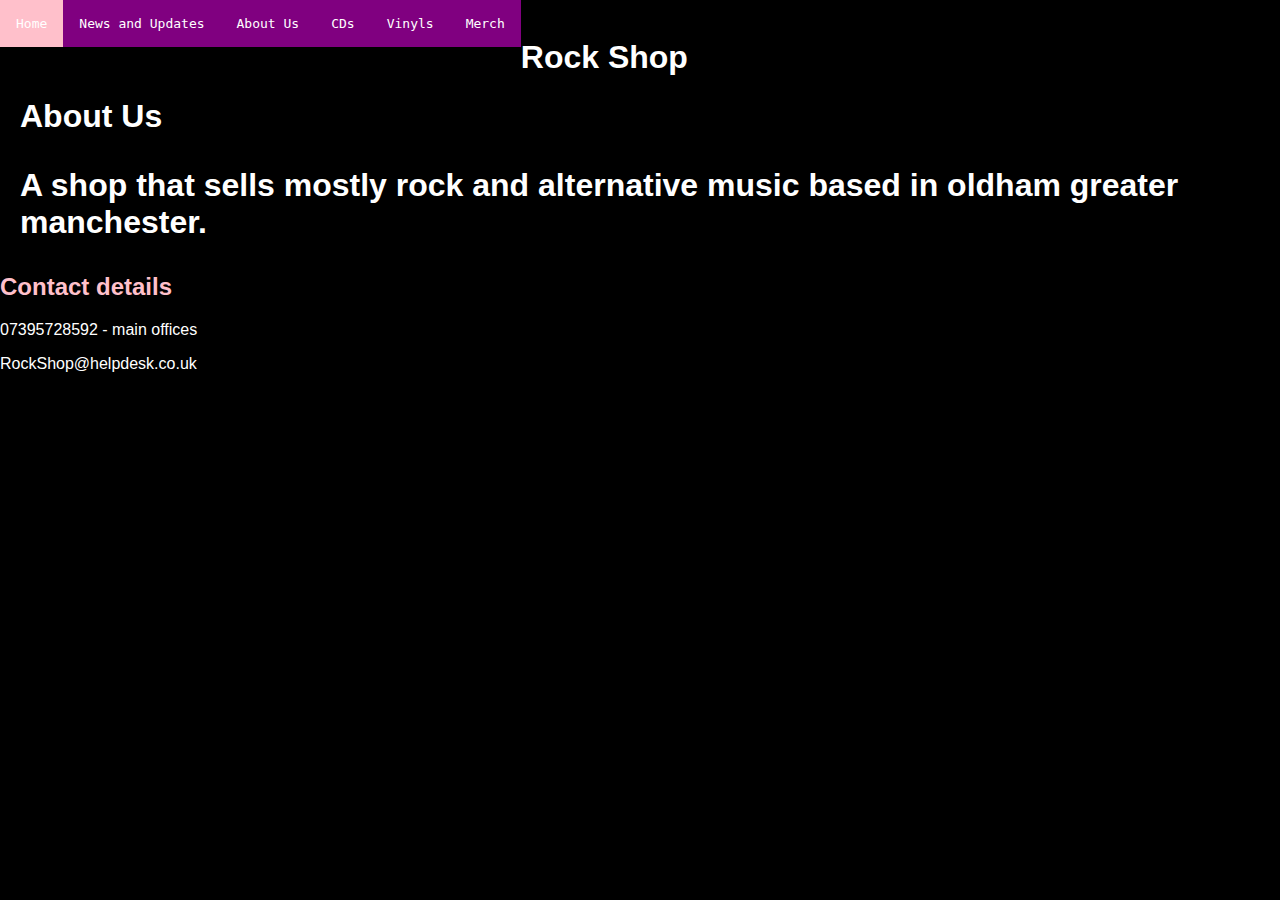
<file: about.html>
<!DOCTYPE html>
<html>
<head>
<link rel="stylesheet" type="text/css" href="mystyle.css">
</head>
<body>
  <nav role="navigation">
  <ul>
    <li><a href="index.html">Home</li>
    <li><a href="#">News and Updates</a>
      <ul class="dropdown">
        <li><a href="new releases.html">New releases</a></li>
        <li><a href="Band news.html">Band news</a></li>
        <li><a href="Updates.html">Updates to website</a></li>
      </ul>
    </li>
    <li><a href="about.html">About Us</a></li>

    <li><a href="CDs.html">CDs</a></li>
        <li><a href="Vinyls.html">Vinyls</a></li>
        <li><a href="merch.html">Merch</a></li
  </ul>
</nav>
      <ul class="dropdown">
        <
  </ul>
</nav>


<h1>Rock Shop</h1>

<h1>About Us</>
<p>A shop that sells mostly rock and alternative music based in oldham greater manchester.</p>

  <h2> Contact details</h2>
  <p>07395728592 - main offices</p>
  <p>RockShop@helpdesk.co.uk</p>
</body>
</html>
</file>
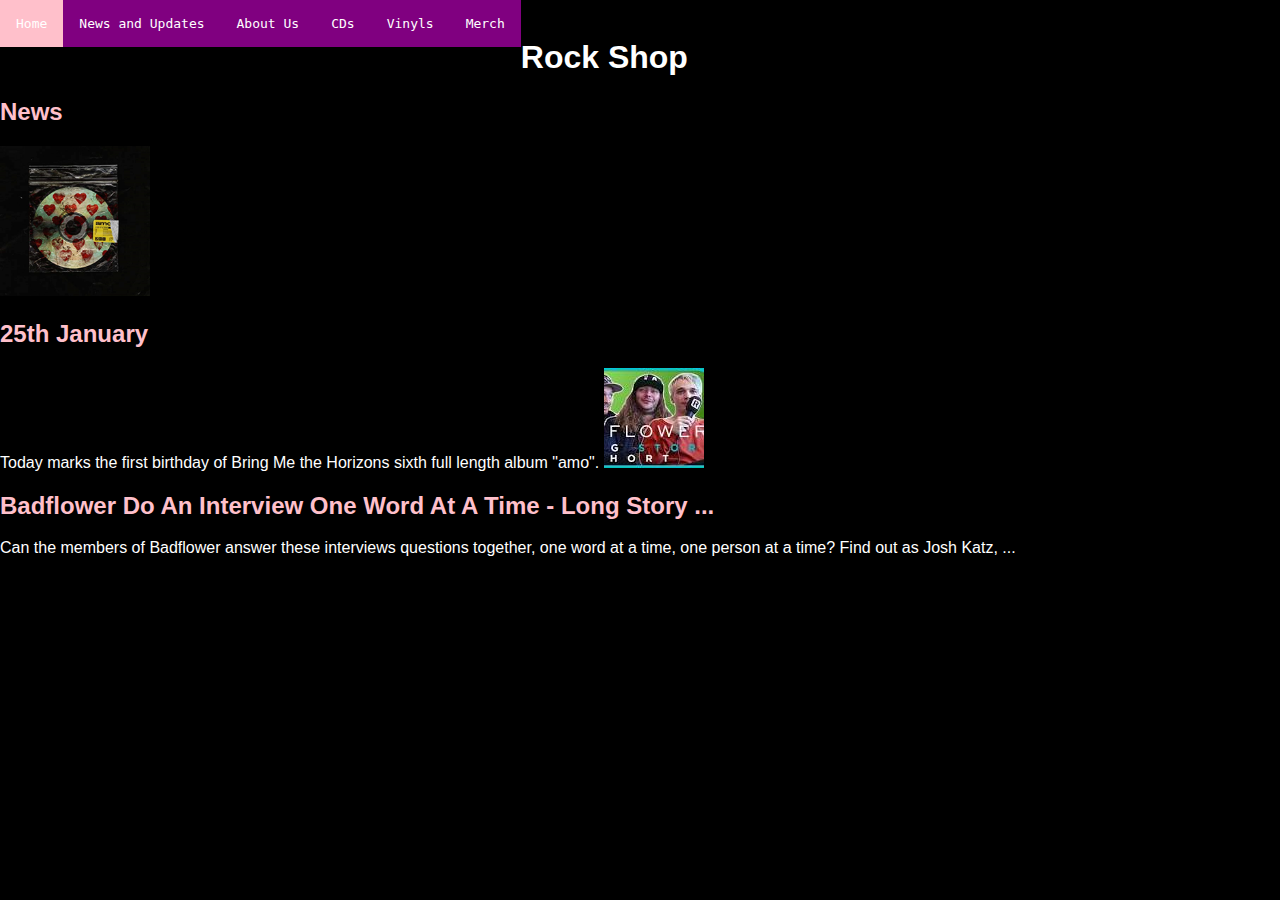
<file: Band news.html>
<!DOCTYPE html>
<html>
<head>
<link rel="stylesheet" type="text/css" href="mystyle.css">
</head>
<body>
  <nav role="navigation">
  <ul>
    <li><a href="index.html">Home</li>
    <li><a href="#">News and Updates</a>
      <ul class="dropdown">
        <li><a href="new releases.html">New releases</a></li>
        <li><a href="Band news.html">Band news</a></li>
        <li><a href="Updates.html">Updates to website</a></li>
      </ul>
    </li>
    <li><a href="about.html">About Us</a></li>

    <li><a href="CDs.html">CDs</a></li>
        <li><a href="Vinyls.html">Vinyls</a></li>
        <li><a href="merch.html">Merch</a></li
  </ul>
</nav>
      <ul class="dropdown">
        <
  </ul>
</nav>


<h1>Rock Shop</h1>

<h2> News </h2>
<img src="Resources/amo.jpg" alt="amo"width="150" height="150">
<h2>25th January</h2>
<p>Today marks the first birthday of Bring Me the Horizons sixth full length album "amo". 
 <img src="Resources/badflowernews.jpg" alt="badflower">
<h2>Badflower Do An Interview One Word At A Time - Long Story ...</h2>
<p>Can the members of Badflower answer these interviews questions together, one word at a time, one person at a time? Find out as Josh Katz, ...</p>
 </body>
</html>
</file>
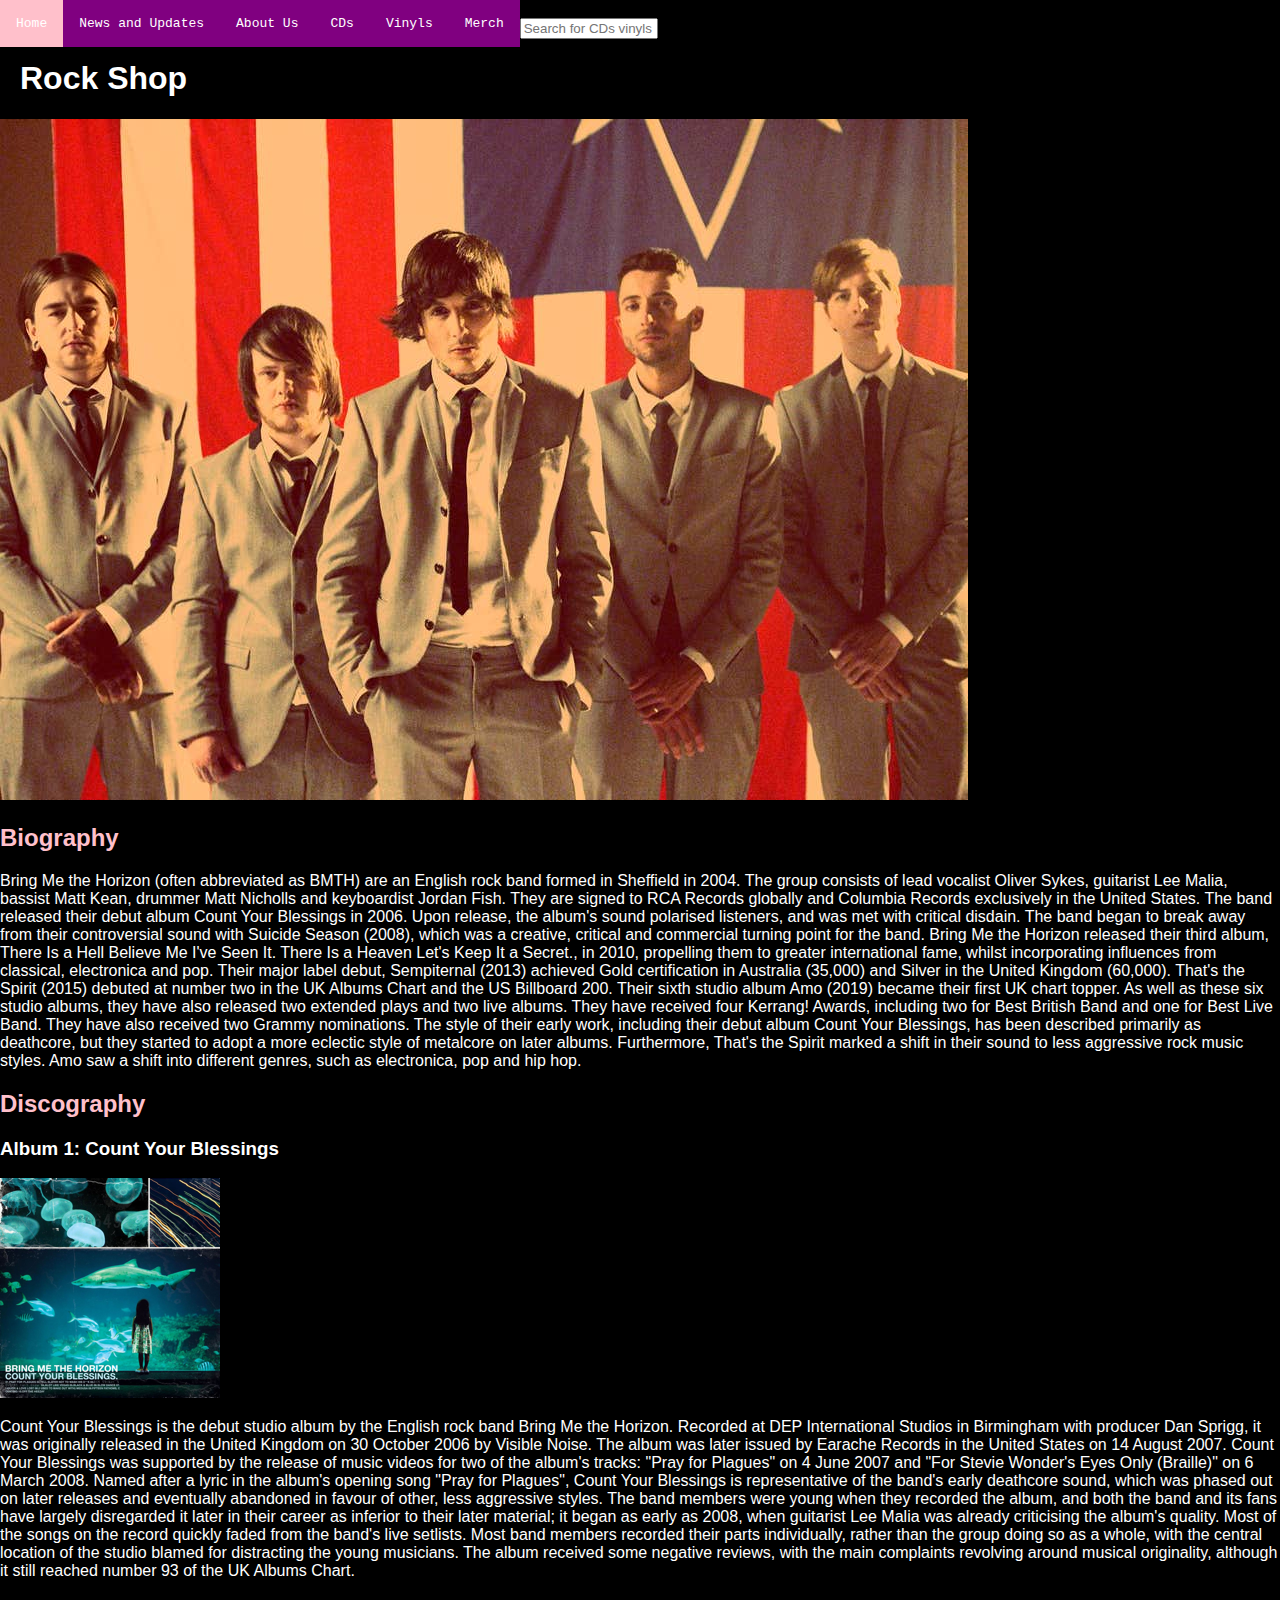
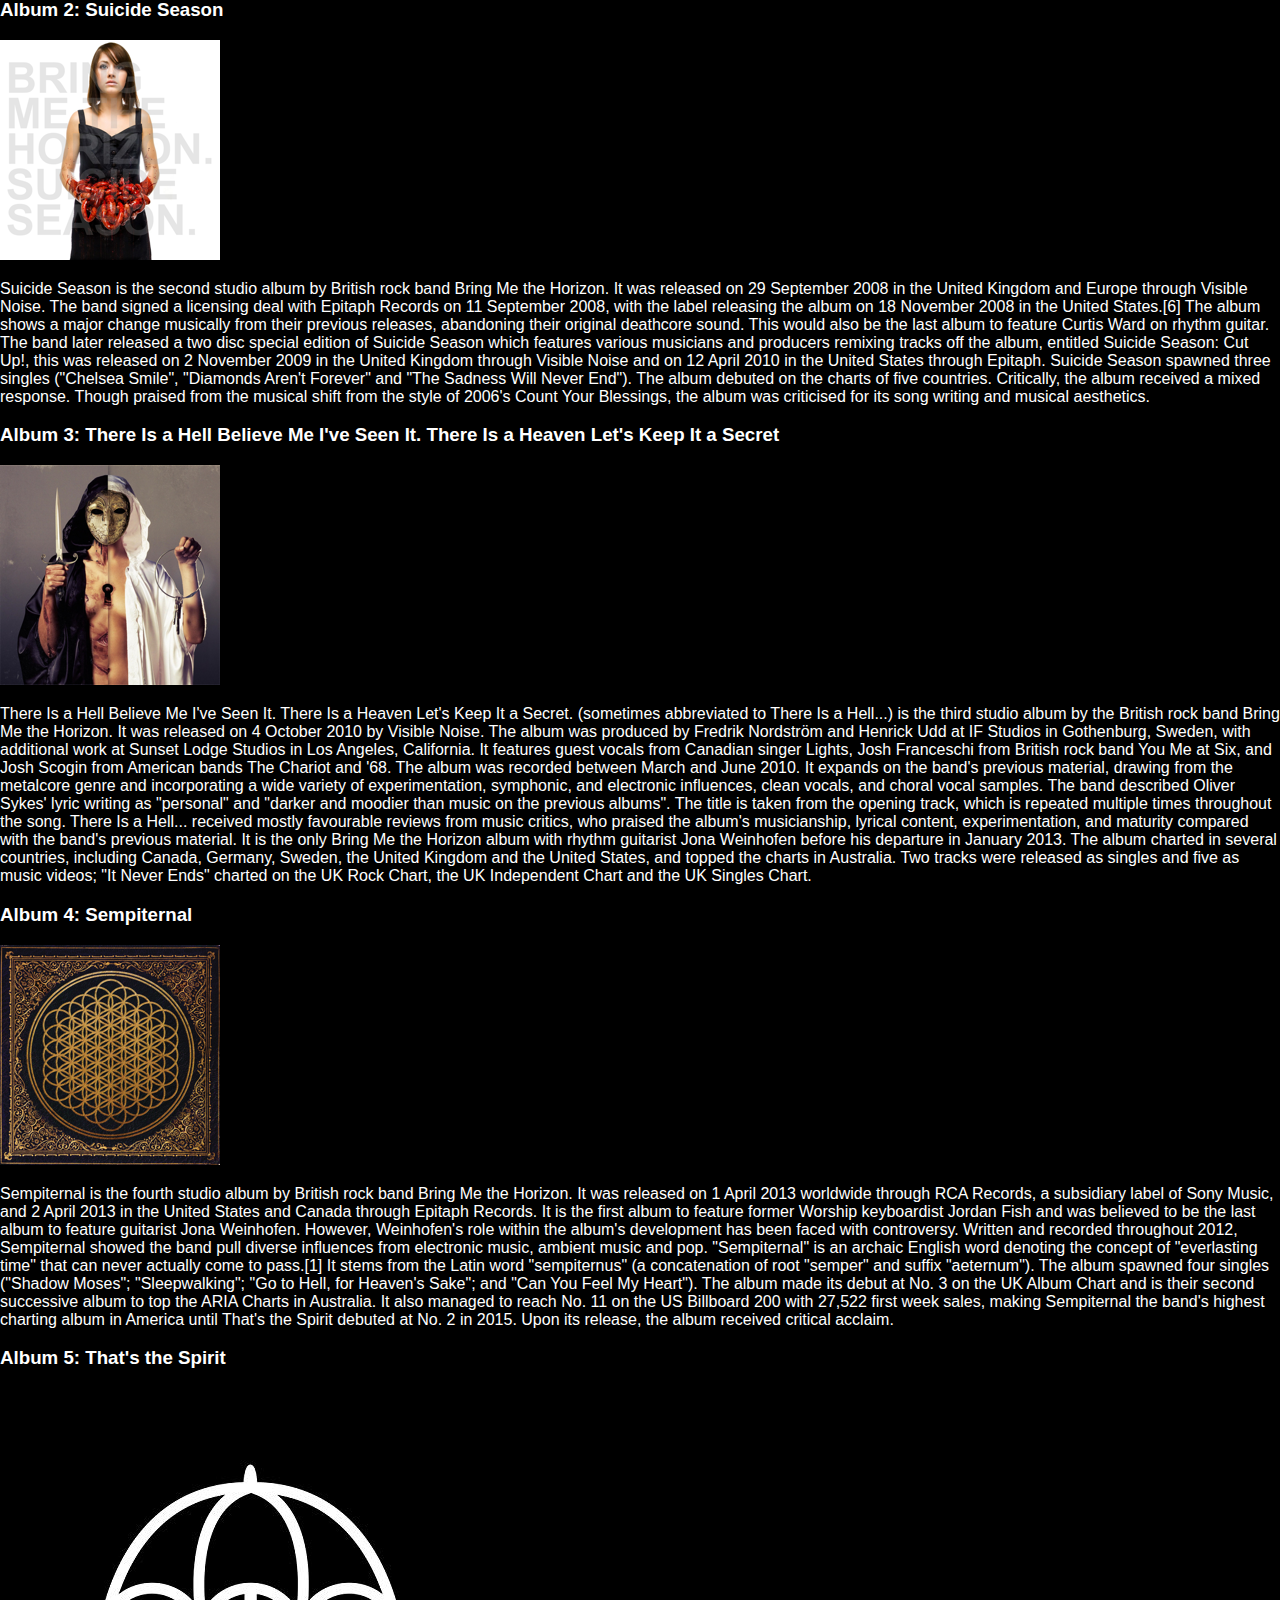
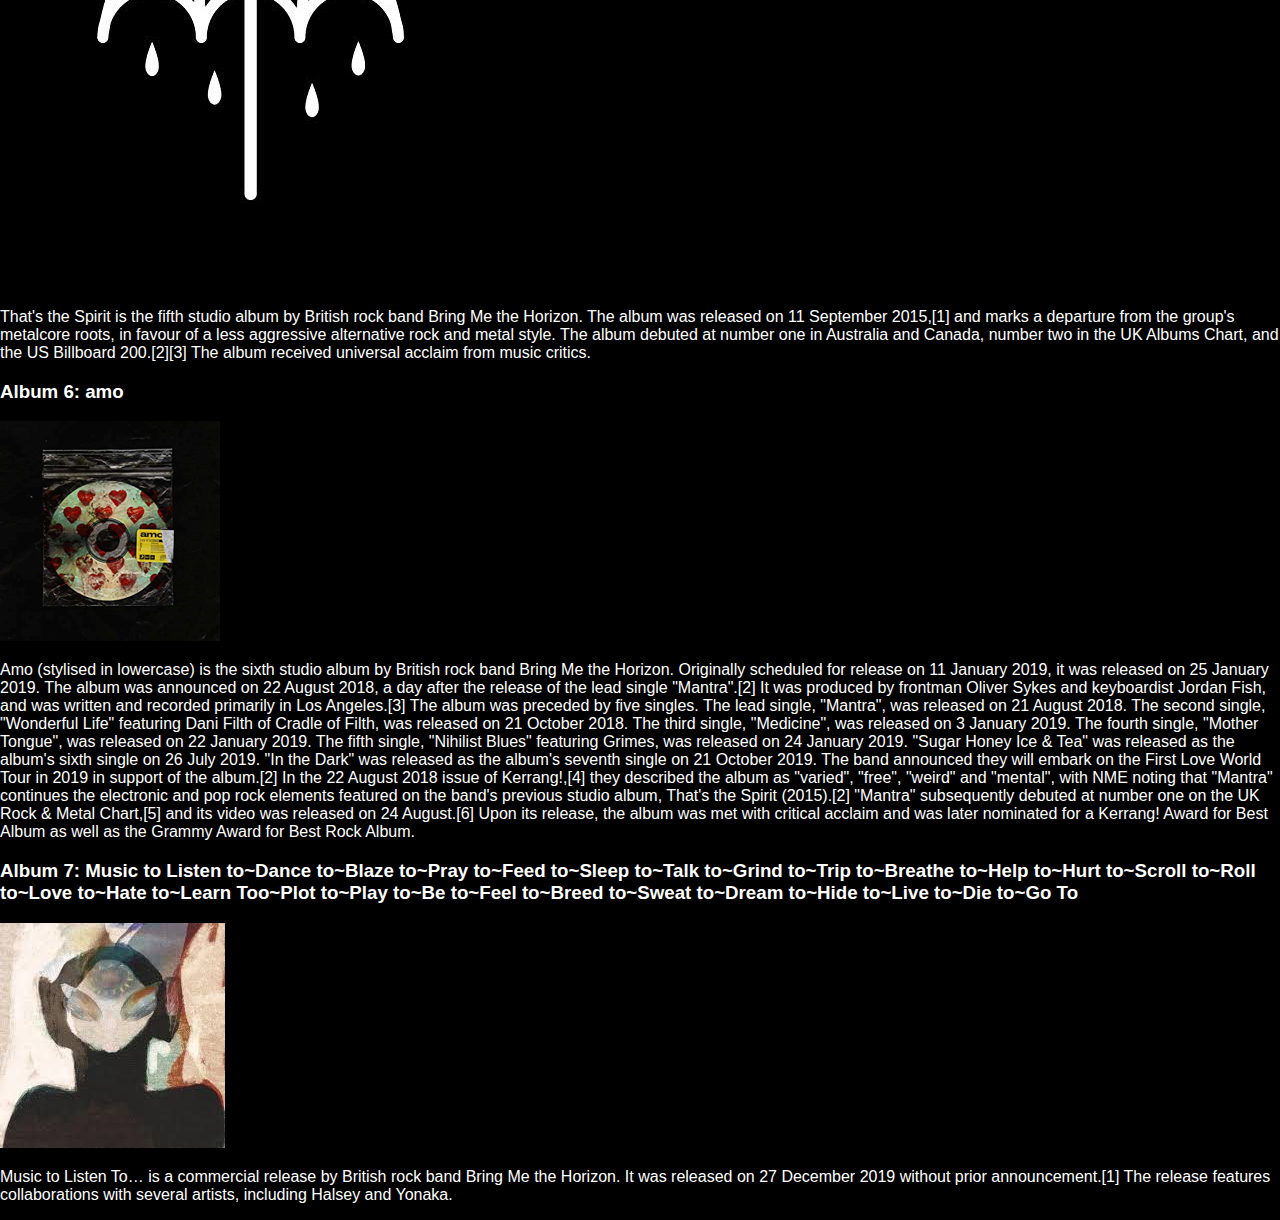
<file: Bring Me the Horizon.html>
<!DOCTYPE html>
<html>
<head>
<link rel="stylesheet" type="text/css" href="mystyle.css">
</head>
<body>
  <nav role="navigation">
  <ul>
    <li><a href="index.html">Home</li>
    <li><a href="#">News and Updates</a>
      <ul class="dropdown">
        <li><a href="new releases.html">New releases</a></li>
        <li><a href="Band news.html">Band news</a></li>
        <li><a href="Updates.html">Updates to website</a></li>
      </ul>
    </li>
    <li><a href="about.html">About Us</a></li>

    <li><a href="CDs.html">CDs</a></li>
        <li><a href="Vinyls.html">Vinyls</a></li>
        <li><a href="merch.html">Merch</a></li
  </ul>
</nav>
      <ul class="dropdown">
        <
  </ul>
</nav>

<input type="text" name="search" placeholder="Search for CDs vinyls and more...">

<h1>Rock Shop</h1>

<img src="Resources/Bring Me The Horizon1.jpg" alt="bmth band">
<h2>Biography</h2>
<p>Bring Me the Horizon (often abbreviated as BMTH) are an English rock band formed in Sheffield in 2004. The group consists of lead vocalist Oliver Sykes, guitarist Lee Malia, bassist Matt Kean, drummer Matt Nicholls and keyboardist Jordan Fish. They are signed to RCA Records globally and Columbia Records exclusively in the United States.

The band released their debut album Count Your Blessings in 2006. Upon release, the album's sound polarised listeners, and was met with critical disdain. The band began to break away from their controversial sound with Suicide Season (2008), which was a creative, critical and commercial turning point for the band. Bring Me the Horizon released their third album, There Is a Hell Believe Me I've Seen It. There Is a Heaven Let's Keep It a Secret., in 2010, propelling them to greater international fame, whilst incorporating influences from classical, electronica and pop. Their major label debut, Sempiternal (2013) achieved Gold certification in Australia (35,000) and Silver in the United Kingdom (60,000). That's the Spirit (2015) debuted at number two in the UK Albums Chart and the US Billboard 200. Their sixth studio album Amo (2019) became their first UK chart topper. As well as these six studio albums, they have also released two extended plays and two live albums. They have received four Kerrang! Awards, including two for Best British Band and one for Best Live Band. They have also received two Grammy nominations.

The style of their early work, including their debut album Count Your Blessings, has been described primarily as deathcore, but they started to adopt a more eclectic style of metalcore on later albums. Furthermore, That's the Spirit marked a shift in their sound to less aggressive rock music styles. Amo saw a shift into different genres, such as electronica, pop and hip hop.</p>
<h2>Discography</h2>
<h3> Album 1: Count Your Blessings</h3>
<img src="Resources/countyourblessings.jpg" alt="cyb">
<p>Count Your Blessings is the debut studio album by the English rock band Bring Me the Horizon. Recorded at DEP International Studios in Birmingham with producer Dan Sprigg, it was originally released in the United Kingdom on 30 October 2006 by Visible Noise. The album was later issued by Earache Records in the United States on 14 August 2007. Count Your Blessings was supported by the release of music videos for two of the album's tracks: "Pray for Plagues" on 4 June 2007 and "For Stevie Wonder's Eyes Only (Braille)" on 6 March 2008.

Named after a lyric in the album's opening song "Pray for Plagues", Count Your Blessings is representative of the band's early deathcore sound, which was phased out on later releases and eventually abandoned in favour of other, less aggressive styles. The band members were young when they recorded the album, and both the band and its fans have largely disregarded it later in their career as inferior to their later material; it began as early as 2008, when guitarist Lee Malia was already criticising the album's quality. Most of the songs on the record quickly faded from the band's live setlists. Most band members recorded their parts individually, rather than the group doing so as a whole, with the central location of the studio blamed for distracting the young musicians. The album received some negative reviews, with the main complaints revolving around musical originality, although it still reached number 93 of the UK Albums Chart.</p>
<h3>Album 2: Suicide Season</h3>
<img src="Resources/Suicide Season.jpg" alt="ss">
<p>Suicide Season is the second studio album by British rock band Bring Me the Horizon. It was released on 29 September 2008 in the United Kingdom and Europe through Visible Noise. The band signed a licensing deal with Epitaph Records on 11 September 2008, with the label releasing the album on 18 November 2008 in the United States.[6]

The album shows a major change musically from their previous releases, abandoning their original deathcore sound. This would also be the last album to feature Curtis Ward on rhythm guitar. The band later released a two disc special edition of Suicide Season which features various musicians and producers remixing tracks off the album, entitled Suicide Season: Cut Up!, this was released on 2 November 2009 in the United Kingdom through Visible Noise and on 12 April 2010 in the United States through Epitaph.

Suicide Season spawned three singles ("Chelsea Smile", "Diamonds Aren't Forever" and "The Sadness Will Never End"). The album debuted on the charts of five countries. Critically, the album received a mixed response. Though praised from the musical shift from the style of 2006's Count Your Blessings, the album was criticised for its song writing and musical aesthetics.</p>
<h3>Album 3: There Is a Hell Believe Me I've Seen It. There Is a Heaven Let's Keep It a Secret</h3>
<img src="Resources/there is a hell.jpg" alt="tiah">
<p>There Is a Hell Believe Me I've Seen It. There Is a Heaven Let's Keep It a Secret. (sometimes abbreviated to There Is a Hell...) is the third studio album by the British rock band Bring Me the Horizon. It was released on 4 October 2010 by Visible Noise. The album was produced by Fredrik Nordström and Henrick Udd at IF Studios in Gothenburg, Sweden, with additional work at Sunset Lodge Studios in Los Angeles, California. It features guest vocals from Canadian singer Lights, Josh Franceschi from British rock band You Me at Six, and Josh Scogin from American bands The Chariot and '68.

The album was recorded between March and June 2010. It expands on the band's previous material, drawing from the metalcore genre and incorporating a wide variety of experimentation, symphonic, and electronic influences, clean vocals, and choral vocal samples. The band described Oliver Sykes' lyric writing as "personal" and "darker and moodier than music on the previous albums". The title is taken from the opening track, which is repeated multiple times throughout the song.

There Is a Hell... received mostly favourable reviews from music critics, who praised the album's musicianship, lyrical content, experimentation, and maturity compared with the band's previous material. It is the only Bring Me the Horizon album with rhythm guitarist Jona Weinhofen before his departure in January 2013. The album charted in several countries, including Canada, Germany, Sweden, the United Kingdom and the United States, and topped the charts in Australia. Two tracks were released as singles and five as music videos; "It Never Ends" charted on the UK Rock Chart, the UK Independent Chart and the UK Singles Chart.</p>
<h3>Album 4: Sempiternal</h3>
<img src="Resources/sempiternal.jpg" alt="s">
<p>Sempiternal is the fourth studio album by British rock band Bring Me the Horizon. It was released on 1 April 2013 worldwide through RCA Records, a subsidiary label of Sony Music, and 2 April 2013 in the United States and Canada through Epitaph Records. It is the first album to feature former Worship keyboardist Jordan Fish and was believed to be the last album to feature guitarist Jona Weinhofen. However, Weinhofen's role within the album's development has been faced with controversy.

Written and recorded throughout 2012, Sempiternal showed the band pull diverse influences from electronic music, ambient music and pop. "Sempiternal" is an archaic English word denoting the concept of "everlasting time" that can never actually come to pass.[1] It stems from the Latin word "sempiternus" (a concatenation of root "semper" and suffix "aeternum").

The album spawned four singles ("Shadow Moses"; "Sleepwalking"; "Go to Hell, for Heaven's Sake"; and "Can You Feel My Heart"). The album made its debut at No. 3 on the UK Album Chart and is their second successive album to top the ARIA Charts in Australia. It also managed to reach No. 11 on the US Billboard 200 with 27,522 first week sales, making Sempiternal the band's highest charting album in America until That's the Spirit debuted at No. 2 in 2015. Upon its release, the album received critical acclaim.</p>
<h3>Album 5: That's the Spirit</h3>
<img src="Resources/tts.jpg" alt="tts">
<p>That's the Spirit is the fifth studio album by British rock band Bring Me the Horizon. The album was released on 11 September 2015,[1] and marks a departure from the group's metalcore roots, in favour of a less aggressive alternative rock and metal style.

The album debuted at number one in Australia and Canada, number two in the UK Albums Chart, and the US Billboard 200.[2][3] The album received universal acclaim from music critics.</p>
<h3>Album 6: amo</h3>
<img src="Resources/amo.jpg" alt="amo">
<p>Amo (stylised in lowercase) is the sixth studio album by British rock band Bring Me the Horizon. Originally scheduled for release on 11 January 2019, it was released on 25 January 2019. The album was announced on 22 August 2018, a day after the release of the lead single "Mantra".[2] It was produced by frontman Oliver Sykes and keyboardist Jordan Fish, and was written and recorded primarily in Los Angeles.[3]

The album was preceded by five singles. The lead single, "Mantra", was released on 21 August 2018. The second single, "Wonderful Life" featuring Dani Filth of Cradle of Filth, was released on 21 October 2018. The third single, "Medicine", was released on 3 January 2019. The fourth single, "Mother Tongue", was released on 22 January 2019. The fifth single, "Nihilist Blues" featuring Grimes, was released on 24 January 2019. "Sugar Honey Ice & Tea" was released as the album's sixth single on 26 July 2019. "In the Dark" was released as the album's seventh single on 21 October 2019.

The band announced they will embark on the First Love World Tour in 2019 in support of the album.[2] In the 22 August 2018 issue of Kerrang!,[4] they described the album as "varied", "free", "weird" and "mental", with NME noting that "Mantra" continues the electronic and pop rock elements featured on the band's previous studio album, That's the Spirit (2015).[2] "Mantra" subsequently debuted at number one on the UK Rock & Metal Chart,[5] and its video was released on 24 August.[6] Upon its release, the album was met with critical acclaim and was later nominated for a Kerrang! Award for Best Album as well as the Grammy Award for Best Rock Album.</p>
<h3>Album 7: Music to Listen to~Dance to~Blaze to~Pray to~Feed to~Sleep to~Talk to~Grind to~Trip to~Breathe to~Help to~Hurt to~Scroll to~Roll to~Love to~Hate to~Learn Too~Plot to~Play to~Be to~Feel to~Breed to~Sweat to~Dream to~Hide to~Live to~Die to~Go To</h3>
<img src="Resources/bmth music to listen to.jpg" alt="mtlt">
<p> Music to Listen To… is a commercial release by British rock band Bring Me the Horizon. It was released on 27 December 2019 without prior announcement.[1] The release features collaborations with several artists, including Halsey and Yonaka.</p>
</body>
</html>
</file>
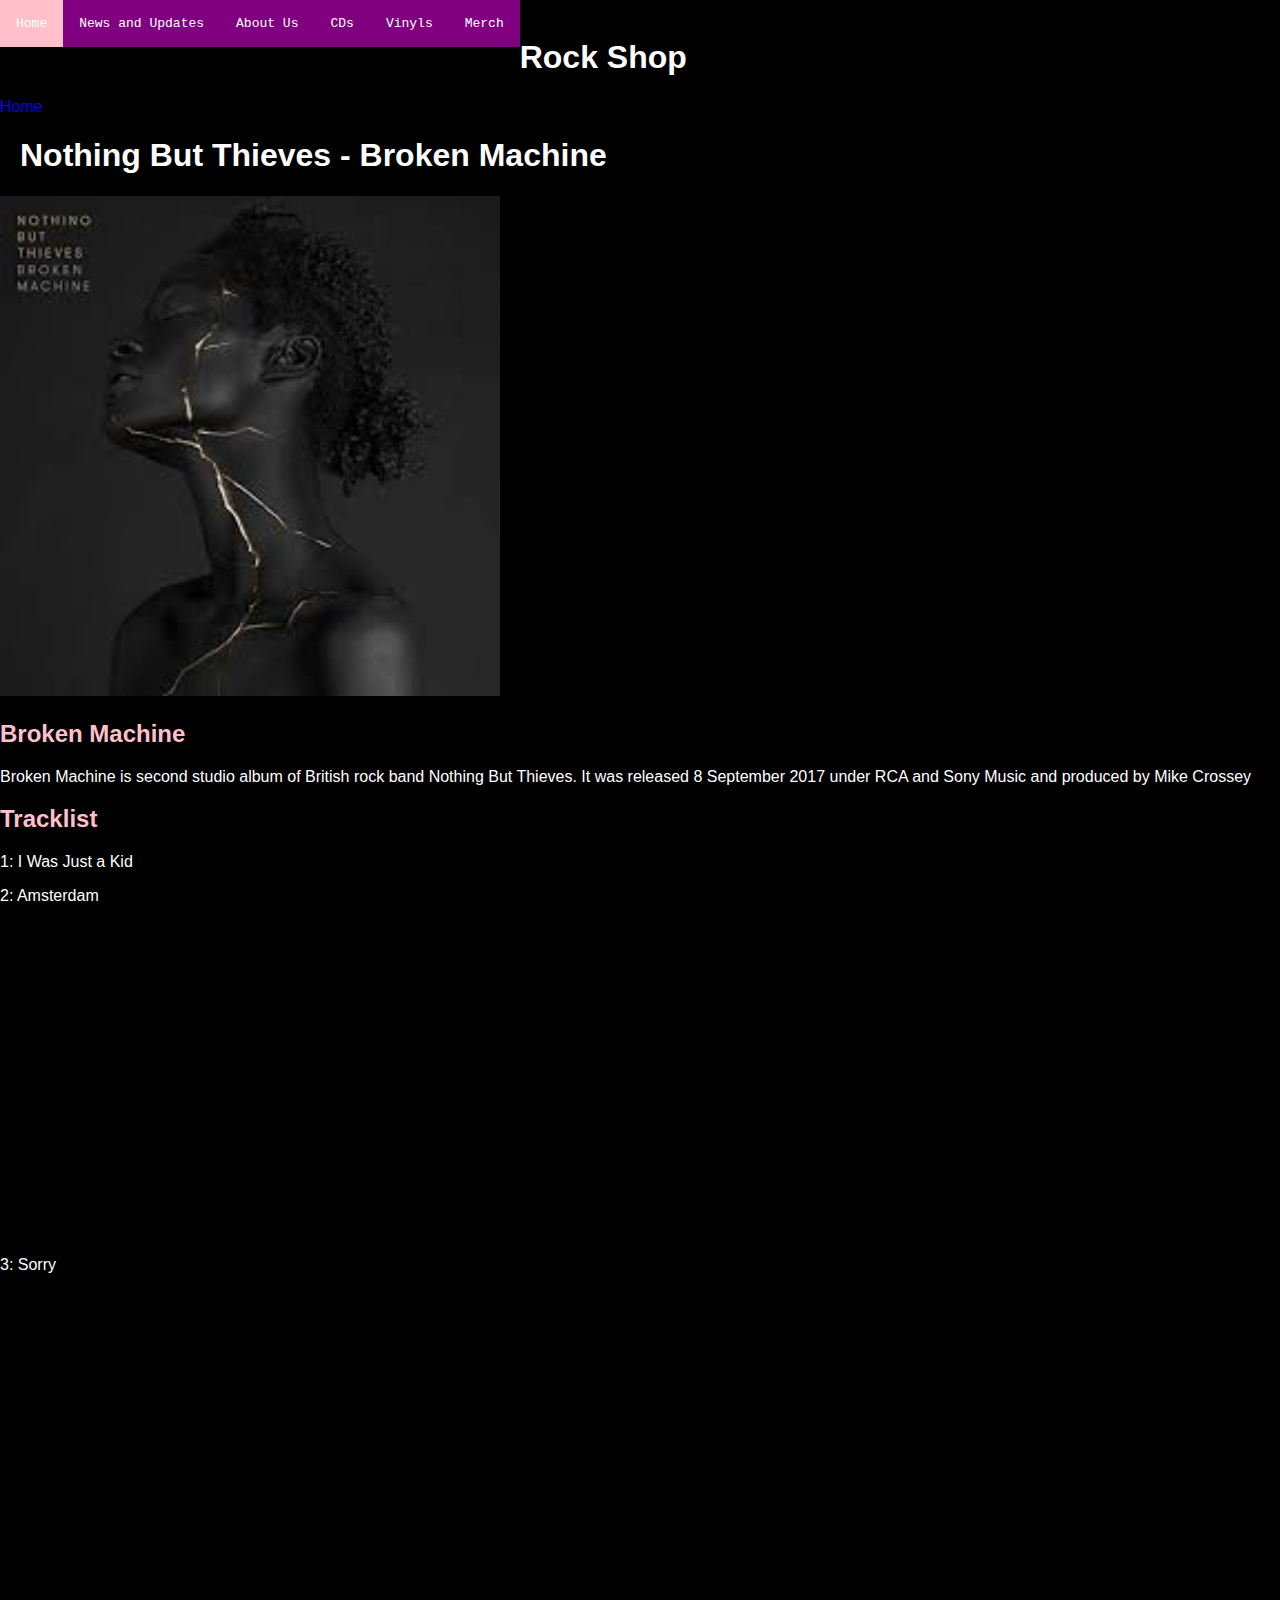
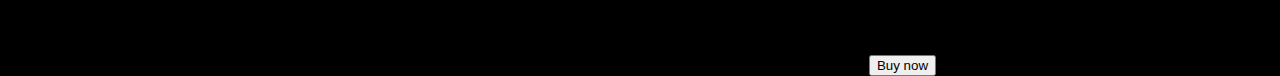
<file: broken machine.html>
<!DOCTYPE html>
<html>
<head>
<link rel="stylesheet" type="text/css" href="mystyle.css">
</head>
<body>
  <nav role="navigation">
  <ul>
    <li><a href="index.html">Home</li>
    <li><a href="#">News and Updates</a>
      <ul class="dropdown">
        <li><a href="new releases.html">New releases</a></li>
        <li><a href="Band news.html">Band news</a></li>
        <li><a href="Updates.html">Updates to website</a></li>
      </ul>
    </li>
    <li><a href="about.html">About Us</a></li>

    <li><a href="CDs.html">CDs</a></li>
        <li><a href="Vinyls.html">Vinyls</a></li>
        <li><a href="merch.html">Merch</a></li
  </ul>
</nav>
      <ul class="dropdown">
        <
  </ul>
</nav>


<h1>Rock Shop</h1>
<a href="index.html">Home</a>
<h1>Nothing But Thieves - Broken Machine</h1>
<img src="Resources/broken machine.jpg" alt="Nothing But Thieves Broken Machine" width="500" height="500">
<h2>Broken Machine</h2>
<p>Broken Machine is second studio album of British rock band Nothing But Thieves. It was released 8 September 2017 under RCA and Sony Music and produced by Mike Crossey</p>
<h2>Tracklist</h2>
<p>1: I Was Just a Kid</p>
<p>2: Amsterdam</p> <iframe width="560" height="315" src="https://www.youtube.com/embed/X2zcG3bcuMI" frameborder="0" allow="accelerometer; autoplay; encrypted-media; gyroscope; picture-in-picture" allowfullscreen></iframe>
<p>3: Sorry</p> <iframe width="560" height="315" src="https://www.youtube.com/embed/p9_BsjMi4bM" frameborder="0" allow="accelerometer; autoplay; encrypted-media; gyroscope; picture-in-picture" allowfullscreen></iframe>


<iframe src="https://open.spotify.com/embed/album/0r7wrRVD77lNrD9t2QgZrq" width="300" height="380" frameborder="0" allowtransparency="true" allow="encrypted-media"></iframe>
<button type="button">Buy now</button>
</body>
</html>
</file>
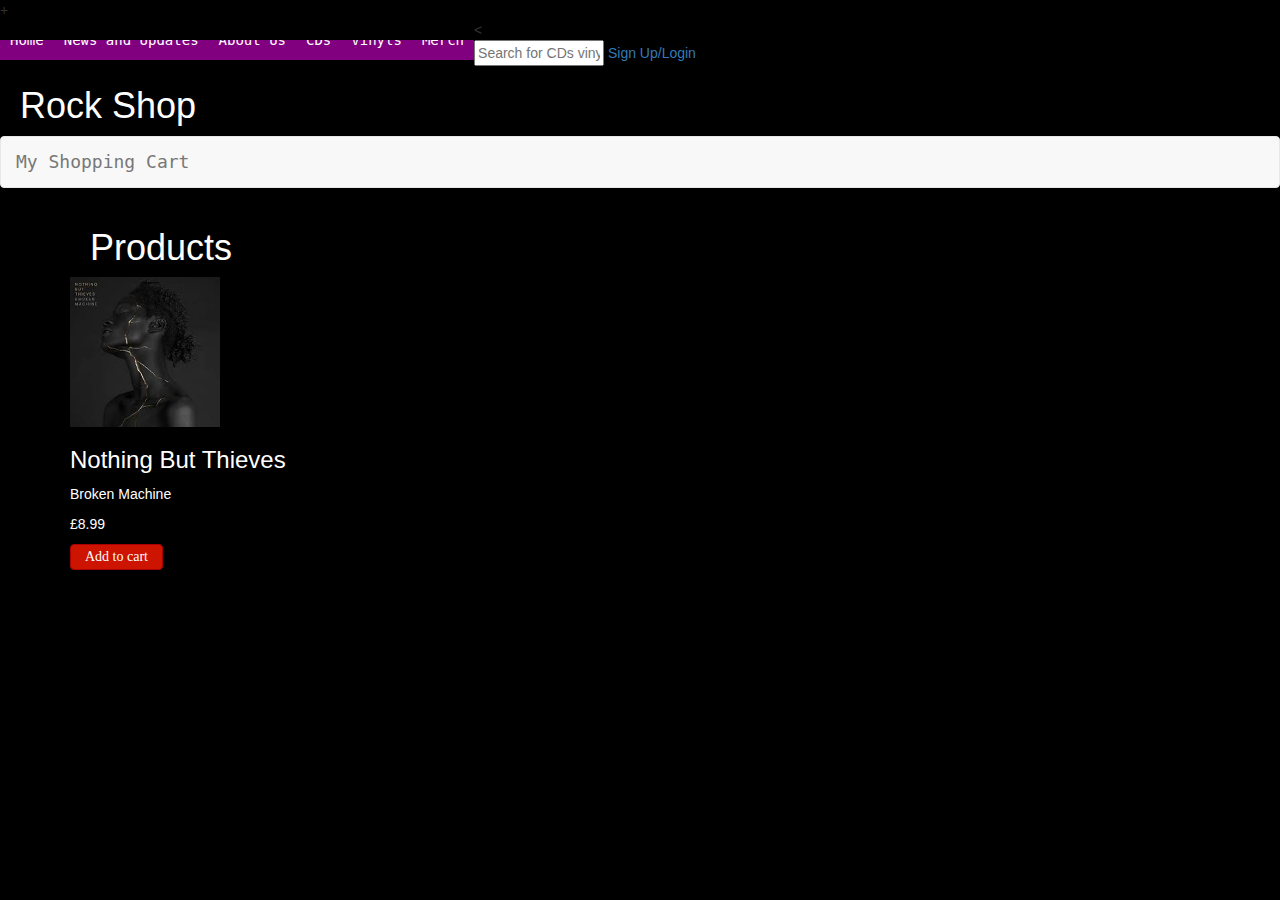
<file: cart.html>
+<!DOCTYPE html>
<html>
<head>

  
<script src="https://ajax.googleapis.com/ajax/libs/jquery/3.3.1/jquery.min.js"></script>
  <link rel="stylesheet" href="https://maxcdn.bootstrapcdn.com/bootstrap/3.3.7/css/bootstrap.min.css" integrity="sha384-BVYiiSIFeK1dGmJRAkycuHAHRg32OmUcww7on3RYdg4Va+PmSTsz/K68vbdEjh4u" crossorigin="anonymous">
  <link rel="stylesheet" href="cart.css">
<link rel="stylesheet" type="text/css" href="mystyle.css">
<meta charset="UTF-8">
</head>
<body>
   <nav role="navigation">
  <ul>
    <li><a href="index.html">Home</li>
    <li><a href="#">News and Updates</a>
      <ul class="dropdown">
        <li><a href="new releases.html">New releases</a></li>
        <li><a href="Band news.html">Band news</a></li>
        <li><a href="Updates.html">Updates to website</a></li>
      </ul>
    </li>
    <li><a href="about.html">About Us</a></li>

    <li><a href="CDs.html">CDs</a></li>
        <li><a href="Vinyls.html">Vinyls</a></li>
        <li><a href="merch.html">Merch</a></li
  </ul>
</nav>
      <ul class="dropdown">
        <
  </ul>
</nav>

<input type="text" name="search" placeholder="Search for CDs vinyls and more...">
  <a href="sign up.html" class="active">Sign Up/Login</a>
<h1>Rock Shop</h1>
<head>
  <meta charset="utf-8">
  <title>My Shopping Cart</title>
  

  <div>
  <nav class="navbar navbar-default">
    <div class="container-fluid">
      <div class="navbar-header">
        <a class="navbar-brand" href="#">
          My Shopping Cart
        </a>
      </div>
    </div>
  </nav>
  <div class="container">
    <div class="row">
      <div class="col col-sm-9">
        <h1>Products</h1>
        <div class="row">
          <div class="col col-xs-12 col-md-6 col-lg-4">
            <div>
              <img src="Resources/broken machine.jpg" width="150px" height="150px">
            </div>

          <h3>Nothing But Thieves</h3>
          <p>Broken Machine</p>
          <p id="cost">&pound8.99</p>
          <p><input type="submit" value="Add to cart" class="btn"/></p>



          </div>
</div>




      <div id="calculator">
      </div>
      <form>
            <div id='shipping-form'>
                <div>
                    <label>Name</label>
                    <input type="text" class="form-control">
                </div>
                <div>
                    <label>Address Line 1</label>
                    <input type="text" class="form-control">
                </div>
                <div>
                    <label>Address Line 2</label>
                    <input type="text" class="form-control">
                </div>
                <div>
                    <label>City</label>
                    <input type="text" class="form-control">
                </div>
                <div>
                    <label>County</label>
                    <input type="text" class="form-control">
                </div>
                <div>
                    <label>Post Code</label>
                    <input type="text" class="form-control">
                </div>
            <div>
                <input type="button" value="Submit" id="finish" />
            </div>
        </form>

      </div>
</div>



<script src="cart.js"></script>
</body>
</html>
</file>
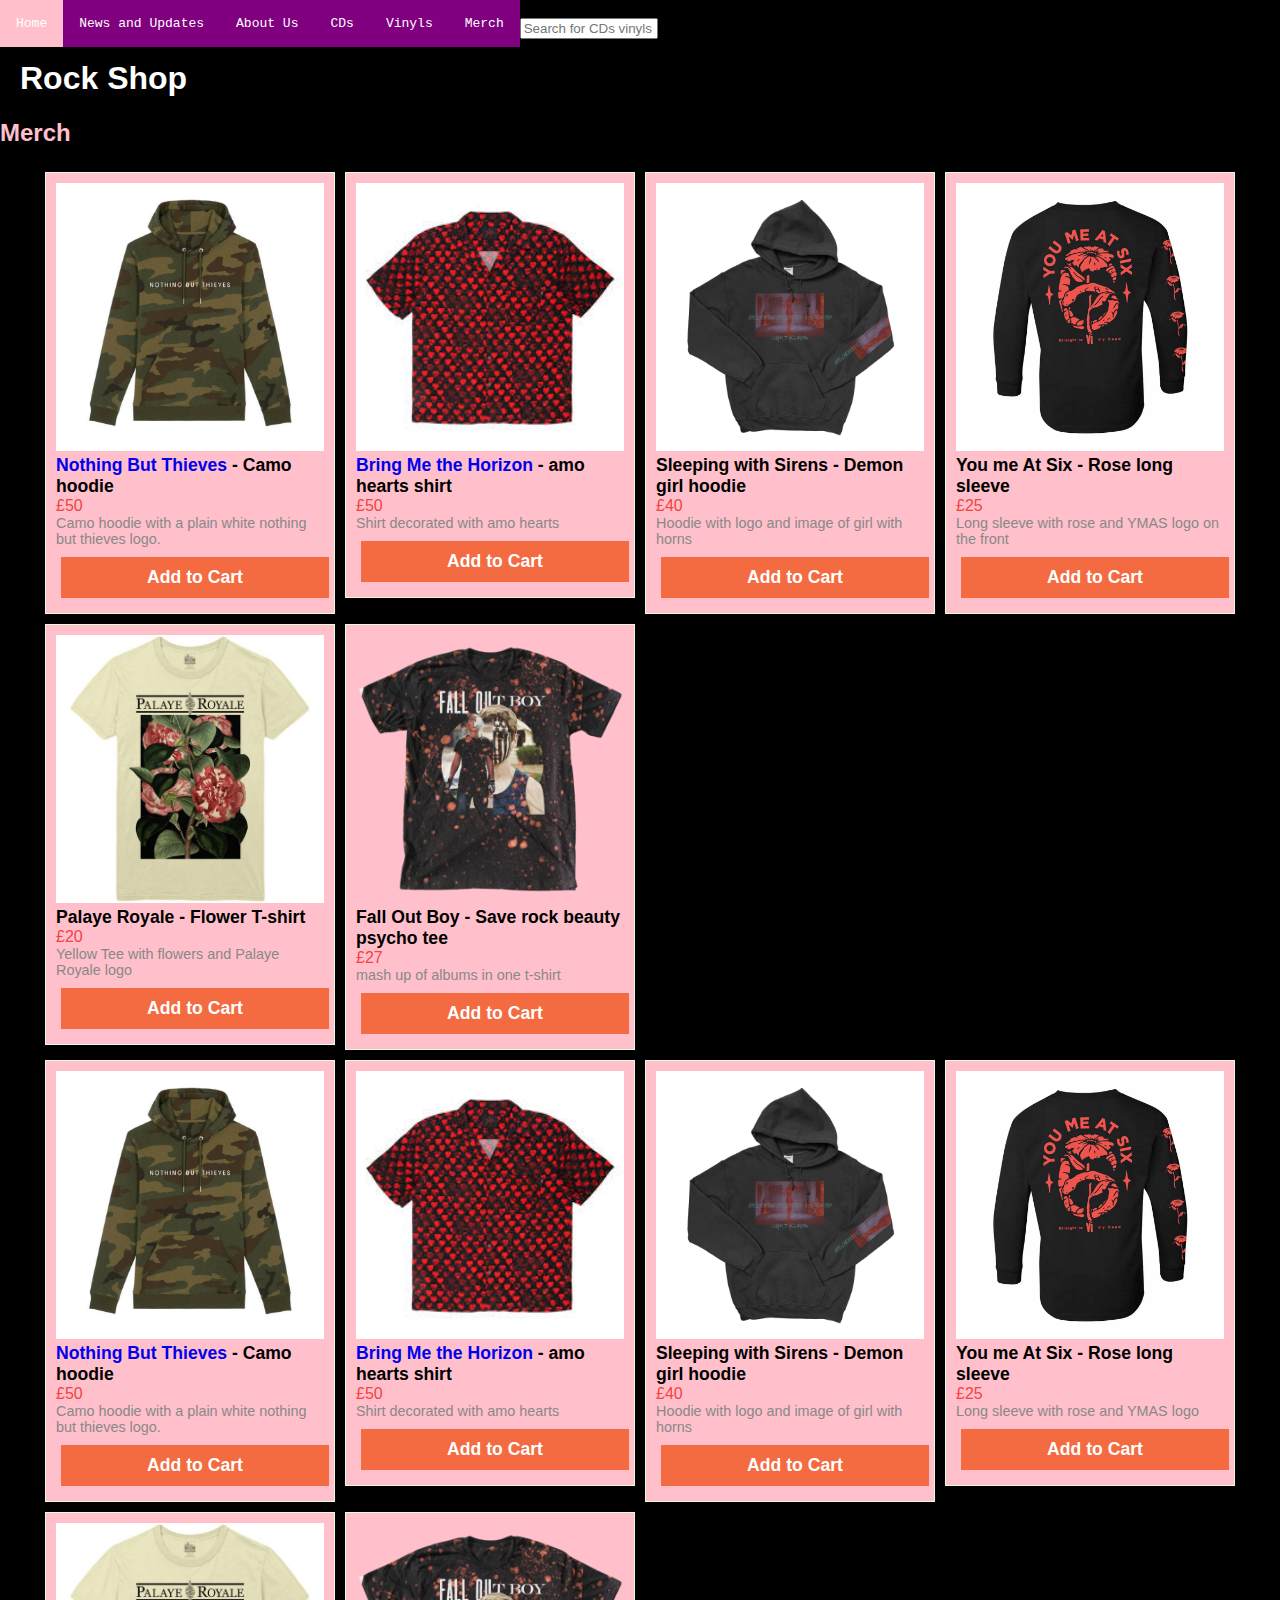
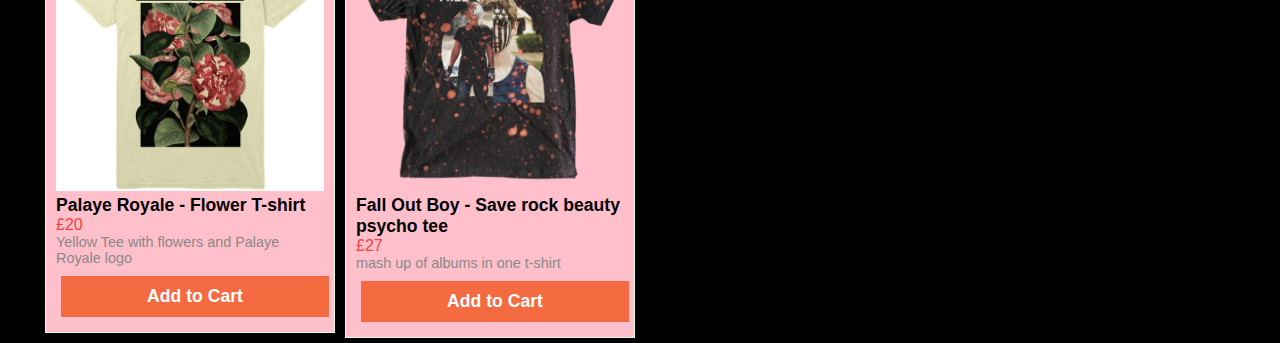
<file: merch.html>
﻿<!DOCTYPE html>
<html>
<head>
<link rel="stylesheet" type="text/css" href="mystyle.css">
</head>
<body>
  <nav role="navigation">
  <ul>
    <li><a href="index.html">Home</li>
    <li><a href="#">News and Updates</a>
      <ul class="dropdown">
        <li><a href="new releases.html">New releases</a></li>
        <li><a href="Band news.html">Band news</a></li>
        <li><a href="Updates.html">Updates to website</a></li>
      </ul>
    </li>
    <li><a href="about.html">About Us</a></li>

    <li><a href="CDs.html">CDs</a></li>
        <li><a href="Vinyls.html">Vinyls</a></li>
        <li><a href="merch.html">Merch</a></li
  </ul>
</nav>
      <ul class="dropdown">
        <
  </ul>
</nav>

<input type="text" name="search" placeholder="Search for CDs vinyls and more...">

<h1>Rock Shop</h1>
<h2>Merch</h2>
 <style>

    </style>
  </head>
  <body>
    <div id="p-flex">
      <div class="p-flex"><div class="p-flex-in">
        <img class="p-img"src="Resources/nbt merch2.jpg"/>
        <div class="p-name"><a href="nothing but thieves.html">Nothing But Thieves</a> - Camo hoodie</a></div>
        <div class="p-price">£50</div>
        <div class="p-desc">Camo hoodie with a plain white nothing but thieves logo.</div>
        <button class="p-add">Add to Cart</button>
      </div></div>
      <div class="p-flex"><div class="p-flex-in">
        <img class="p-img" src="Resources/bmth merch1.jpg"/>
        <div class="p-name"><a href="Bring Me the Horizon.html">Bring Me the Horizon</a> - amo hearts shirt</div>
        <div class="p-price">£50</div>
        <div class="p-desc">Shirt decorated with amo hearts</div>
        <button class="p-add">Add to Cart</button>
      </div></div>
      <div class="p-flex"><div class="p-flex-in">
        <img class="p-img" src="Resources/sws merch1.jpg"/>
        <div class="p-name">Sleeping with Sirens - Demon girl hoodie</div>
        <div class="p-price">£40</div>
        <div class="p-desc">Hoodie with logo and image of girl with horns</div>
        <button class="p-add">Add to Cart</button>
      </div></div>
      <div class="p-flex"><div class="p-flex-in">
        <img class="p-img" src="Resources/ymas merch1.jpg"/>
        <div class="p-name">You me At Six - Rose long sleeve</div>
        <div class="p-price">£25</div>
        <div class="p-desc">Long sleeve with rose and YMAS logo on the front</div>
        <button class="p-add">Add to Cart</button>
      </div></div>
      <div class="p-flex"><div class="p-flex-in">
        <img class="p-img" src="Resources/palaye merch1.jpg"/>
        <div class="p-name">Palaye Royale - Flower T-shirt</div>
        <div class="p-price">£20</div>
        <div class="p-desc">Yellow Tee with flowers and Palaye Royale logo</div>
        <button class="p-add">Add to Cart</button>
      </div></div>
      <div class="p-flex"><div class="p-flex-in">
        <img class="p-img" src="Resources/fob merch2.jpg"/>
        <div class="p-name">Fall Out Boy - Save rock beauty psycho tee</div>
        <div class="p-price">£27</div>
        <div class="p-desc">mash up of albums in one t-shirt</div>
        <button class="p-add">Add to Cart</button>
      </div></div>
      
<div id="p-flex">
        <div class="p-flex"><div class="p-flex-in">
          <img class="p-img"src="Resources/nbt merch2.jpg"/>
          <div class="p-name"><a href="nothing but thieves.html">Nothing But Thieves</a> - Camo hoodie</a></div>
          <div class="p-price">£50</div>
          <div class="p-desc">Camo hoodie with a plain white nothing but thieves logo.</div>
          <button class="p-add">Add to Cart</button>
        </div></div>
        <div class="p-flex"><div class="p-flex-in">
          <img class="p-img" src="Resources/bmth merch1.jpg"/>
          <div class="p-name"><a href="Bring Me the Horizon.html">Bring Me the Horizon</a> - amo hearts shirt</div>
          <div class="p-price">£50</div>
          <div class="p-desc">Shirt decorated with amo hearts</div>
          <button class="p-add">Add to Cart</button>
        </div></div>
        <div class="p-flex"><div class="p-flex-in">
          <img class="p-img" src="Resources/sws merch1.jpg"/>
          <div class="p-name">Sleeping with Sirens - Demon girl hoodie</div>
          <div class="p-price">£40</div>
          <div class="p-desc">Hoodie with logo and image of girl with horns</div>
          <button class="p-add">Add to Cart</button>
        </div></div>
        <div class="p-flex"><div class="p-flex-in">
          <img class="p-img" src="Resources/ymas merch1.jpg"/>
          <div class="p-name">You me At Six - Rose long sleeve</div>
          <div class="p-price">£25</div>
          <div class="p-desc">Long sleeve with rose and YMAS logo</div>
          <button class="p-add">Add to Cart</button>
        </div></div>
        <div class="p-flex"><div class="p-flex-in">
          <img class="p-img" src="Resources/palaye merch1.jpg"/>
          <div class="p-name">Palaye Royale - Flower T-shirt</div>
          <div class="p-price">£20</div>
          <div class="p-desc">Yellow Tee with flowers and Palaye Royale logo</div>
          <button class="p-add">Add to Cart</button>
        </div></div>
        <div class="p-flex"><div class="p-flex-in">
          <img class="p-img" src="Resources/fob merch2.jpg"/>
          <div class="p-name">Fall Out Boy - Save rock beauty psycho tee</div>
          <div class="p-price">£27</div>
          <div class="p-desc">mash up of albums in one t-shirt</div>
          <button class="p-add">Add to Cart</button>
            </div></div>
    </div>
</body>
</html>
</file>
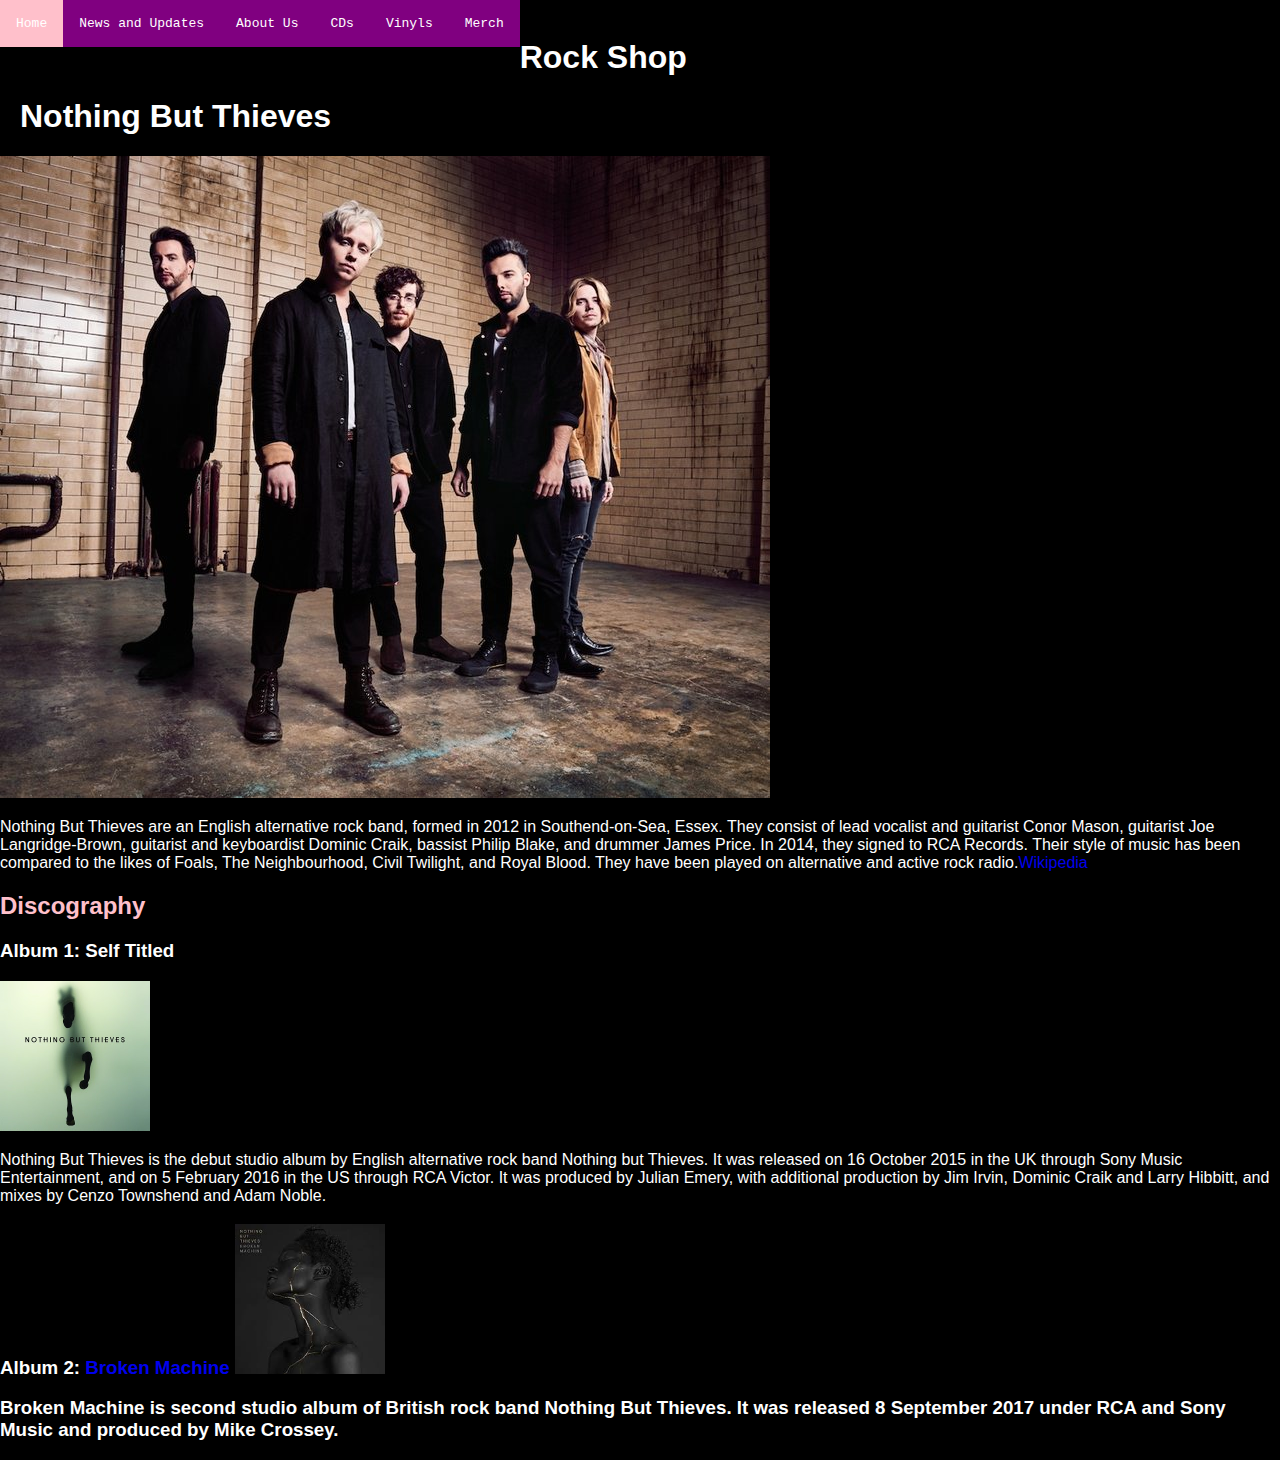
<file: nothing but thieves.html>
<!DOCTYPE html>
<html>
<head>
<link rel="stylesheet" type="text/css" href="mystyle.css">
</head>
<body>
  <nav role="navigation">
  <ul>
    <li><a href="index.html">Home</li>
    <li><a href="#">News and Updates</a>
      <ul class="dropdown">
        <li><a href="new releases.html">New releases</a></li>
        <li><a href="Band news.html">Band news</a></li>
        <li><a href="Updates.html">Updates to website</a></li>
      </ul>
    </li>
    <li><a href="about.html">About Us</a></li>

    <li><a href="CDs.html">CDs</a></li>
        <li><a href="Vinyls.html">Vinyls</a></li>
        <li><a href="merch.html">Merch</a></li
  </ul>
</nav>
      <ul class="dropdown">
        <
  </ul>
</nav>


<h1>Rock Shop</h1>
<h1>Nothing But Thieves</h1>

<img src="Resources/nbt2.jpg" alt="Nothing But Thieves">
<p>Nothing But Thieves are an English alternative rock band, formed in 2012 in Southend-on-Sea, Essex. They consist of lead vocalist and guitarist Conor Mason, guitarist Joe Langridge-Brown, guitarist and keyboardist Dominic Craik, bassist Philip Blake, and drummer James Price. In 2014, they signed to RCA Records. Their style of music has been compared to the likes of Foals, The Neighbourhood, Civil Twilight, and Royal Blood. They have been played on alternative and active rock radio.<a href="https://en.wikipedia.org/wiki/Nothing_But_Thieves">Wikipedia</a></p>

<h2>Discography</h2>

<h3>Album 1: Self Titled</h3>

<img src="Resources/nothingbt.jpg" alt="Nothing But Thieves (Self titled)" width="150" height="150">
<p>Nothing But Thieves is the debut studio album by English alternative rock band Nothing but Thieves. It was released on 16 October 2015 in the UK through Sony Music Entertainment, and on 5 February 2016 in the US through RCA Victor. It was produced by Julian Emery, with additional production by Jim Irvin, Dominic Craik and Larry Hibbitt, and mixes by Cenzo Townshend and Adam Noble.</p>


<h3> Album 2: <a href="broken machine.html">Broken Machine</a>
<img src="Resources/broken machine.jpg" alt="Nothing But Thieves Broken Machine" width="150" height="150">
<p>Broken Machine is second studio album of British rock band Nothing But Thieves. It was released 8 September 2017 under RCA and Sony Music and produced by Mike Crossey.</p>

</body>
</html>
</file>
<file: mystyle.css>
body {
  background-color: black;
}
h1 {
  color: white;
  margin-left: 20px;
}
a {
  text-decoration: none;
}

nav {
    font-family: monospace;
}

ul {
  background: black;
    list-style: none;
    margin: 0;
    padding-left: 0;
}

li {
    color: #fff;
  background: purple;
    display: block;
    float: left;
    padding: 1rem;
    position: relative;
    text-decoration: none;
  transition-duration: 0.5s;
}
  
li a {
  color: #fff;
}

li:hover {
    background: pink;
    cursor: pointer;
}

ul li ul {
    background: purple;
    visibility: hidden;
  opacity: 0;
  min-width: 5rem;
    position: absolute;
  transition: all 0.5s ease;
  margin-top: 1rem;
    left: 0;
  display: none;
}

ul li:hover > ul,
ul li ul:hover {
  visibility: visible;
  opacity: 1;
  display: block;
}

ul li ul li {
    clear: both;
  width: 100%;
}




input[type=text] {
  width: 130px;
  -webkit-transition: width 0.4s ease-in-out;
  transition: width 0.4s ease-in-out;
}

/* When the input field gets focus, change its width to 100% */
input[type=text]:focus {
  width: 100%;
}
p {
 color: white;
}

h2 {
	color: pink;
}
h3 {
	color: white;
}


      #p-flex {
        max-width: 1200px;
        margin: 0 auto;
        display: flex;
        flex-direction: row;
        flex-wrap: wrap;
      }

      div.p-flex {
        width: 25%;
      }
      div.p-flex-in {
        box-sizing: border-box;
        margin: 5px;
        padding: 10px;
        border: 1px solid #e7fcde;
        background: pink;
      }
      img.p-img {
        width: 100%;
        height: auto;
      }
      div.p-name {
        font-weight: bold;
        font-size: 1.1em;
      }
      div.p-price {
        color: #f44242;
      }
      div.p-desc {
        color: #888;
        font-size: 0.9em;
      }
      button.p-add {
        background: #f46b41;
        color: #fff;
        border: none;
        width: 100%;
        padding: 10px;
        margin: 10px 5px 5px 5px;
        font-size: 1.1em;
        font-weight: bold;
        cursor: pointer;
      }

      @media only screen and (max-width: 1024px) {
        div.p-flex { width: 33%; }
      }
      @media only screen and (max-width: 600px) {
        div.p-flex { width: 50%; }
      }

      html, body {
        padding: 0;
        margin: 0;
        font-family: arial, sans-serif;
      }
</file>
<file: cart.css>
form.add-to-cart div,
form.add-to-cart p {
	text-align: center;

}
script
form input.qty {
	width: 40px;
	border: 1px solid #eee;
	font: 1em 'PT Serif', serif;
	background: #f9f9f9;
	color: #000;
	border-radius: 3px;
	margin-left: 0.8em;


}

.btn, a.btn {
	display: inline-block;
	background: #cc1400;
	color: #fff;
	font: 1em 'PT Serif', serif;
	padding: 0.3em 1em;
	text-align: center;
	border-radius: 4px;
	border: 1px solid #a00;
}

.cost
{color:black;}
</file>
